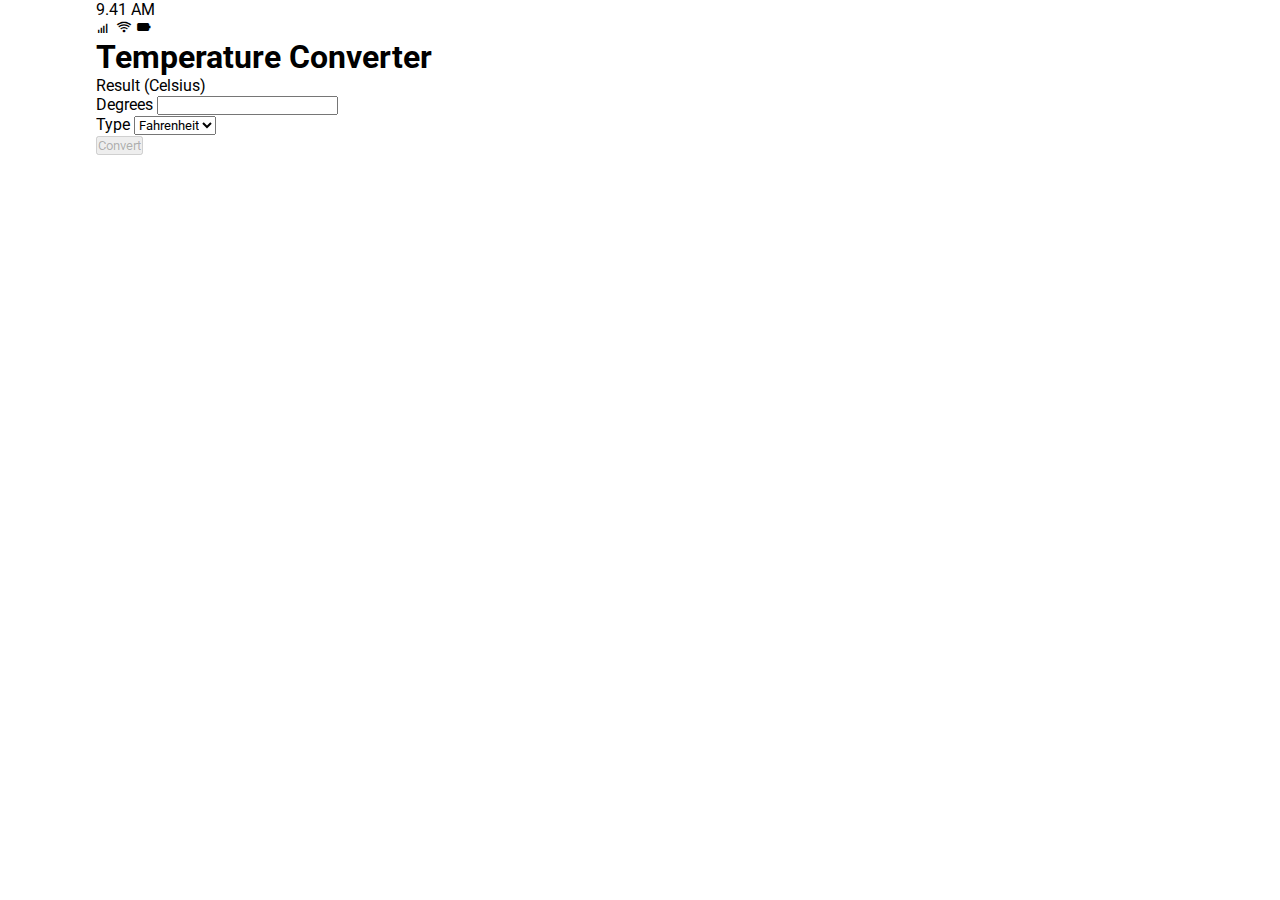
<file: Landing Page/index.html>
<!DOCTYPE html>
<html lang="en">
  <head>
    <meta charset="UTF-8" />
    <meta name="viewport" content="width=device-width, initial-scale=1.0" />
    <title>Temperature Converter Website using html, css & JavaScript</title>
    <!-- css link -->
    <link rel="stylesheet" href="style.css" />

    <!-- box icons -->
    <link rel="stylesheet"
  href="https://unpkg.com/boxicons@latest/css/boxicons.min.css">

      <!-- font awesome -->
      <link rel="stylesheet" href="https://cdnjs.cloudflare.com/ajax/libs/font-awesome/4.7.0/css/font-awesome.min.css">

  </head>
  <body>
    <div class="container">
        <div class="temperature-converter">
            <div class="mobile">
                <p class="time">9.41 AM</p>
                <div>
                    <i class='bx bx-signal-4'></i>
                    <i class='bx bx-wifi' ></i>
                    <i class='bx bxs-battery' ></i>
                </div>
            </div>

            <h1 class="title">Temperature Converter</h1>

            <div class="result">
              <span class="result-heading">Result (Celsius)</span>
              <h2 class="celsius-value" id="celsius"></h2>
            </div>

            <!-- input field -->
            <div class="degree-type">
                <!-- for degrees -->
              <div class="degree-field">
                <label for="degree">Degrees</label>
                <input type="number" name="degree" id="degree" />
              </div>

              <!-- for option selection -->
              <div class="temp-field">
                <label for="temp-type">Type</label>
                <select name="temperatures" id="temp-type" autocomplete="on">
                  <option id="fahrenheit" value="fahrenheit">Fahrenheit</option>
                  <option id="kelvin" value="kelvin">Kelvin</option>
                </select>
              </div>
            </div>
            <button id="convert-btn">Convert</button>
            
        </div>
      </div>
    <!-- script tags -->
    <script src="../Temperature converter website/script.js"></script>
  </body>
</html>
</file>
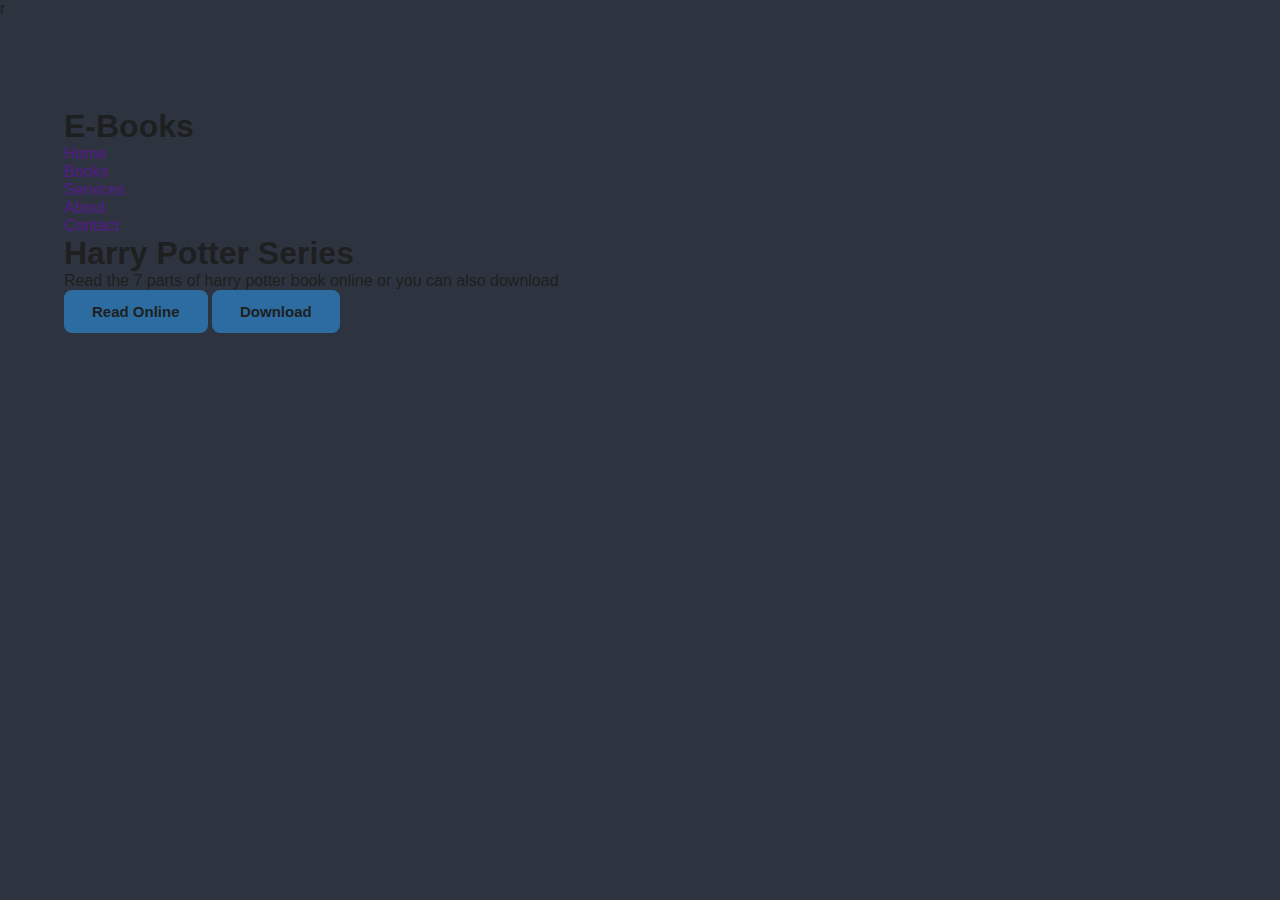
<file: Landing Page.html>
<!DOCTYPE html>r
<html lang="en">
<head>
    <meta charset="UTF-8">
    <meta name="viewport" content="width=device-width, initial-scale=1.0">
    <link rel="stylesheet" type="text/css" href="style.css">
    
    <title>E-Book Website</title>
</head>
<body> 
    <section> 
        <div class="container">
            <nav>
                <h1>E-Books</h1>
                <ul>
                    <li><a href="" class="active">Home</a></li>
                    <li><a href="">Books</a></li>
                    <li><a href="">Services</a></li>
                    <li><a href="">About </a></li>
                    <li><a href="">Contact</a></li>
                </ul>
            </nav>
            <div class="article"> 
                <h1>Harry Potter Series</h1>
                <p>Read the 7 parts of harry potter book online or you can also download 
                
            </p>
            <a href="" class="btn">Read Online</a>
            <a href="" class="btn">Download</a>
           


            </div>
        </div>
    </section>
</body>
</html>
</file>
<file: Landing Page/style.css>
@import url('https://fonts.googleapis.com/css2?family=Roboto:ital,wght@0,100;0,300;0,400;0,500;1,900&display=swap');
*{
    margin: 0px;
    padding: 0px;
    box-sizing: border-box;
    font-family: 'Roboto', sans-serif;
}
section{
    min-height: 100vh;
    background-image:linear-gradient(rgba(0, 0, 0, 0.6),rgba(0, 0, 0, 0.60)), url("../landing\ page/image/books.jpg");
    background-repeat: no-repeat;
    background-size: cover;
}
.container{
    width: 85%;
    margin: auto;
}
nav{
    height: 80px;

}
nav h1{
    float: left;
    line-height: 80px;
    font-size: 35px;
    font-size: inline;
    color: #eb7620;
}
nav ul{
    float: right;
    line-height: 80px;    
}
nav ul li{
    display: inline-block;
    list-style: none;
    padding: 0px 5px;
}
nav ul li a{
    color: #fff;
    text-decoration: none;
    text-transform: uppercase;
    border-radius: 5px;
    padding: 5px 8px;
    }
    nav ul li a:hover{
        background-color: #eb7620;
        transition: 0.5s ease;

    }
    nav ul li .active{
        background-color: #eb7620;
    }
    .article{
        width: 50%;
        margin: auto;
        text-align: center;
        transform: translate(25vh);
    }
    .article h1{
        font-size: 36px;
        color: #fff;
        letter-spacing: 1.5px;
        font-weight: 800;
        margin-bottom: 25px;
        
    }
    .article p{
        font-size: 18px;
        color: lightblue;
        line-height: 1.5;
        margin-bottom: 50px;
        
    }
    .article .btn{
        color: #fff;
        padding: 12px 25px;
        letter-spacing: 1.5px;
        text-transform: uppercase;
        text-decoration: none;
        background-color: firebrick;
    }
    .article .btn:hover{
        background-color: aqua;
        transition: 0.5s ease;
    }
    .article .btn{
        color: #fff;
        padding: 12px 25px;
        letter-spacing: 1.5px;
        text-transform: uppercase;
        text-decoration: none;
        background-color: burlywood;
        }
        .article .btn:hover{
            background-color: cadetblue;
            transition: 0.5s ease;
        }
</file>
<file: style.css>
*{
    padding: 0;
    margin: 0;
    box-sizing: border-box;
    font-family: 'Inter', sans-serif;
    text-decoration: none;
    list-style: none;
    scroll-behavior: smooth;
}
:root{
    --text-color: hsla(180, 58%, 45%, 0.808);
    --big-color: hsl(210, 3%, 12%);
    --second-bg-color: #302c33;
    --main-color: #2c6ca0;
    --other-color: #8686ac;

    --h1-font: 4.5rem;
    --h2-font: 2.9rem;
    --p-font: 1rem;

}
body{
    color: var(--big-color);
    background: #2d343f;
}
header{
    position: fixed;
    width: 100%;
    top: 0%;
    right: 0%;
    z-index: 1000;
    display: flex;
    align-items: center;
    justify-content: space-between;
    padding: 40px 16%;
    background: transparent;
    transition: all .50s ease;
}
.logo{
    font-size: 36px;
    color: black;
    font-weight: 600;
}
span{
    color: black;
}
.navlist{
    display: flex;

}
.navlist a{
    font-size: var(--p-font);
    font-weight: 500;
    color: #eaeaf3;
    margin-left: 40px;
    transition: all .50s ease;
}
.navlist a:hover{
    color: var(--h1-font);
    text-shadow: 3px 3px 20 px var(--h1-font), -2px 1px 30px var(--p-font);
}
#menu-icon{
    font-size: 35px;
    z-index: 10001;
    cursor: pointer;
    display: none;
}
.h-btn{
    display: inline-block;
    padding: 11px 26px;
    background: transparent;
    color: var(--main-color);
    border: 2px solid var(--main-color);
    border-radius: 8px;
    font-size: 15px;
    font-weight: 600;
    transition: all .50s ease;
}
.h-btn:hover{
    background: var(--main-color);
    color: var(--other-color);
    box-shadow: 0 0 20px var(--p-font);
    transform: scale(1.1);
}
section{
    padding: 110px 16% 90px;
}
.hero{
    height: 100vh;
    width: 100%;
    background: url("../personal\ portfolio/image/bg4.png ");
    background-position: top right;
    background-size: cover;
    display: flex;
    align-items: center;
    justify-content: flex-start;
}
.main-content h4{
    font-size: 1.6rem;


}
.main-content h1{
    font-size: var(--h1-font);
    font-weight: 900;
    margin: 20px 0px 20px;
    line-height: 1.2;
}
.main-content p{
    font-size: var(--p-font);
    font-weight: 900;
    width: 620px;
    max-width: 100%;
    color: black;
    line-height: 30px;
    margin-bottom: 15px;
}
.social{
    margin-bottom: 40px;
}
.social i{
    display: inline-flex;
    align-items: center;
    justify-content: center;
    width: 40px;
    height: 40px;
    color: var(#808fbb);
    border-radius: 50%;
    backdrop-filter: brightness(88%);
    font-size: 20px;
    margin-right: 17px;
    box-shadow: 0 0 20px transparent;
    cursor: pointer;
    transition: all .50s ease;

} 
.social i:hover{
    transform: scale(1.1);
    box-shadow: 0 0 20px var(#84b3bb) ;

}
.btn{
    display: inline-block;
    padding: 11px 26px;
    background: var(--main-color);
    color: var(--big-color);
    border: 2px solid var(--main-color);
    border-radius: 8px;
    font-size: 15px;
    font-weight: 600;
    transition: all .50s ease;
}
.btn:hover{
    background: transparent;
    color: var(--main-color);
    box-shadow: 0 0 20px var(--main-color);
}
.btn2{
    background: transparent;
    color: var(--h2-font);
    border: 2px solid var(--h1-font);
    margin-left: 15px;
    transition: all .50s ease;
}
.btn2:hover{
    background: var(--other-color);
    color: var(--h1-font);

}
header.sticky{
    background: var(--p-font);
    box-shadow: 0 .1rem 1rem rgba(red, green, blue, alpha);
    padding: 16px 16%;
}
.about{
    background: #2d343f;
    display: grid;
    grid-template-columns: repeat(2, 1fr);
    align-items: center;
    gap: 1rem ;
}
.about-img img{
    width: 100%;
    height: 530px;
    max-width: 530px;
    border-radius: 50%;
    object-fit: cover;
    border: 8px solid var(--second-bg-color);
    box-shadow: 0 0 20px var(--second-bg-color);
}
.about-text h2{
    font-size: var(--h2-font);
    line-height: 1.3;
    margin-bottom: 20px;

}
.exp-area{
    margin-bottom: 50px;
}
.exp-area p{
    color: darkgray;
    font-weight: 600;
    font-size: 19px;
    line-height: 42px;
}
.exp-area p span{
    color: var(--p-font);
    font-size: var(--p-font);
    font-weight: 400;
    margin-left: 8px;
}
.center-text{
    text-align: center;
}
.center-text h2{
font-size: var(--h2-font);
}
.services-content{
    display: grid;
    grid-template-columns: repeat(auto-fit, minmax(300px, auto));
    align-items: center;
    gap: 2.3rem;
    margin-top: 4.2rem;
}
.box{
    padding: 80px 40px 66px;
    background: #2d343f;
    border-radius: 28px;
    border: 1px solid transparent;
    box-shadow: 0 0 5px var(--main-color);
    transition: all .50s ease;
    cursor: pointer;
}
.box img{
    margin-bottom: 20px;
}
.box h3{
    font-size: 30px;
    font-weight: 700;
    margin-bottom: 10px;
}
.box p{
    font-size: var(--p-font);
    font-weight: 400;
    color: cadetblue;
    line-height: 30px;
    margin-bottom: 20px;
}
.box a{
    display: inline-block;
    font-size: 22px;
    line-height: 1.272rem;
    font-weight: 700;
    padding: 7px 0;
    color: var(--text-color);
    border-bottom: 2px solid #5d6c83;
    transition: all .50s ease;
}
.box i{
    vertical-align: middle;
    font-size: 25px;
    color: var(--main-color);
    margin-left: 5px;
}
.box a:hover{
    border-bottom: 2px solid var(--main-color);
}
.box:hover{
    border: 1px solid var(--main-color);
    transform: translateY(-5px) scale(1.03);
}
.portfolio{
    background: #2d343f;
}
.portfolio-content{
    display: grid;
    grid-template-columns: repeat(auto-fit, minmax(350px, auto));
    align-items: center;
    gap: 2.3rem;
    margin-top: 4.2rem;
}
.row img{
    height: auto;
    width: 100%;
    border-radius: 28px;
    margin-bottom: 1.4rem;
}
.row{
    background: #2d343f;
    border-radius: 28px;
    border: 1px solid transparent;
    box-shadow: 0 0 5px var(--main-color);
    padding: 20px;
    transition: all .50s ease;
}
.main-row{
    display: flex;
    align-items: center;
    justify-content: space-between;
    margin-bottom: 0.5rem;
}
row h5{
    font-size: 20px;
    font-weight: 600;
    color: var(--other-color);
}
.row i{
    display: inline-flex;
    align-items: center;
    justify-content: center;
    width: 55px;
    height: 55px;
    font-size: 27px;
    border-radius: 50%;
    color: var(--text-color);
    background: #075fe4;
}
.row h4{
    font-size: 25px;
    font-weight: 700;
    margin-bottom: 10px;
    line-height: 1.4;
}
.row:hover{
    border: 1px solid var(--main-color);
    transform: translateY(-5px) scale(1.03);
    cursor: pointer;
}
.contact-form{
    display: flex;
    align-items: center;
    justify-content: center;
    margin-top: 4.2rem;
}
.contact-form form {
    position: relative;
    width: 600px;
}
form input,
form textarea{
    width: 100%;
    padding: 20px;
    border: none;
    outline: none;
    box-shadow: 0 0 5px var(--main-color);
    background: #2d343f;
    color: var(--text-color);
    margin-bottom: 20px;
    border-radius: 8px;
}
form input ::placeholder,
form textarea ::placeholder{
    color: var(--other-color);
    font-size: 15px;
}
form .send-btn{
    display: inline-block;
    padding: 11px 26px;
    background: var(--main-color);
    color: var(--big-color);
    border: 2px solid var(--main-color);
    border-radius: 8px;
    font-size: 15px;
    font-weight: 600;
    transition: all .50s ease;
    width: 30%;
}
form .send-btn:hover{
    background: transparent;
    color: var(--main-color);
    box-shadow: 0 0 20px var(--main-color);
    cursor: pointer;
}
.footer{
    padding: 22px 16%;
    background: var(--second-bg-color);
    display: flex;
    align-items: center;
    justify-content: space-between;
    gap: 2rem;
}
.copyright p{
    font-size: 15px;
    font-weight: 400;
    color: var(--other-color);
}
.scroll-top i{
    display: inline-flex;
    align-items: center;
    justify-content: center;
    background: #075fe4;
    width: 45px;
    height: 45px;
    border-radius: 50%;
    color: var(--text-color);
    font-size: 27px;
}
@media (max-width: 1700px){
    header{
        padding: 20px 8%;
    }
    header.sticky{
        padding: 14px 8%;
    }
    section{
        padding: 90px 8% 80px;
    }
    .footer{
        padding: 18px 8%;
    }
    .logo{
        font-size: 28px;
    }
}
    @media (max-width: 1380px){
        header{
            padding: 20px 5%;
        }
        header.sticky{
            padding: 14px 5%;
        }
        section{
            padding: 90px 5% 80px;
        }
        .footer{
            padding: 18px 5%;
        }
       .hero{
        height: 90vh;
        background-position: center;
       }
}
@media (max-width: 1290px){
    .box{
        padding: 40px 40px 46px;
    }
    .box img{
        width: 100%;
        height: 60px;
        max-width: 60px;
    }
    .box h3{
        font-size: 21px;
    }
}
@media (max-width: 1240px){
    .about{
        grid-template-columns: 1fr;
        gap: 2rem;
        text-align: center;
    }
    

}
.about-img img{
    text-align: center;
    width: 100%;
    height: 400px;
    max-width: 400px;
    border-radius: 50%;
    object-fit: cover;
    margin: 0 auto;
}
:root{
    --h1-font: 4rem;
    --h2-font: 2.2rem;
    --p-font: 15px;
    
}
@media (max-width: 950px){
    :root{
        --h1-font: 3.5rem;
    }
    .social{
        margin-bottom: 20px;
    }
    #menu-icon{
        display: block;
    }
    .navlist{
        position: absolute;
        top: 100%;
        right:-100%;
        width: 255px;
        min-height: 100vh;
        display: flex;
        flex-direction: column;
        background: var(--big-color);
        transition: all .50s ease;
    }
    .navlist a{
        display: block;
        padding: 17px;
        font-size: 22px;

    }
    .navlist.active{
        right: 0;
    }
}
@media (max-width: 680px){
    .main-content p{
        width: 100%;
    }
}
@media (max-width: 470px){
    :root{
        --h1-font: 3rem;
        --h2-font: 2rem;
    }
    .about-img img{
        text-align: center;
        width: 100%;
        height: 300px;
        max-width: 300px;
        border-radius: 50%;
        object-fit: cover;
        margin: 0 auto;
    }
}
</file>
